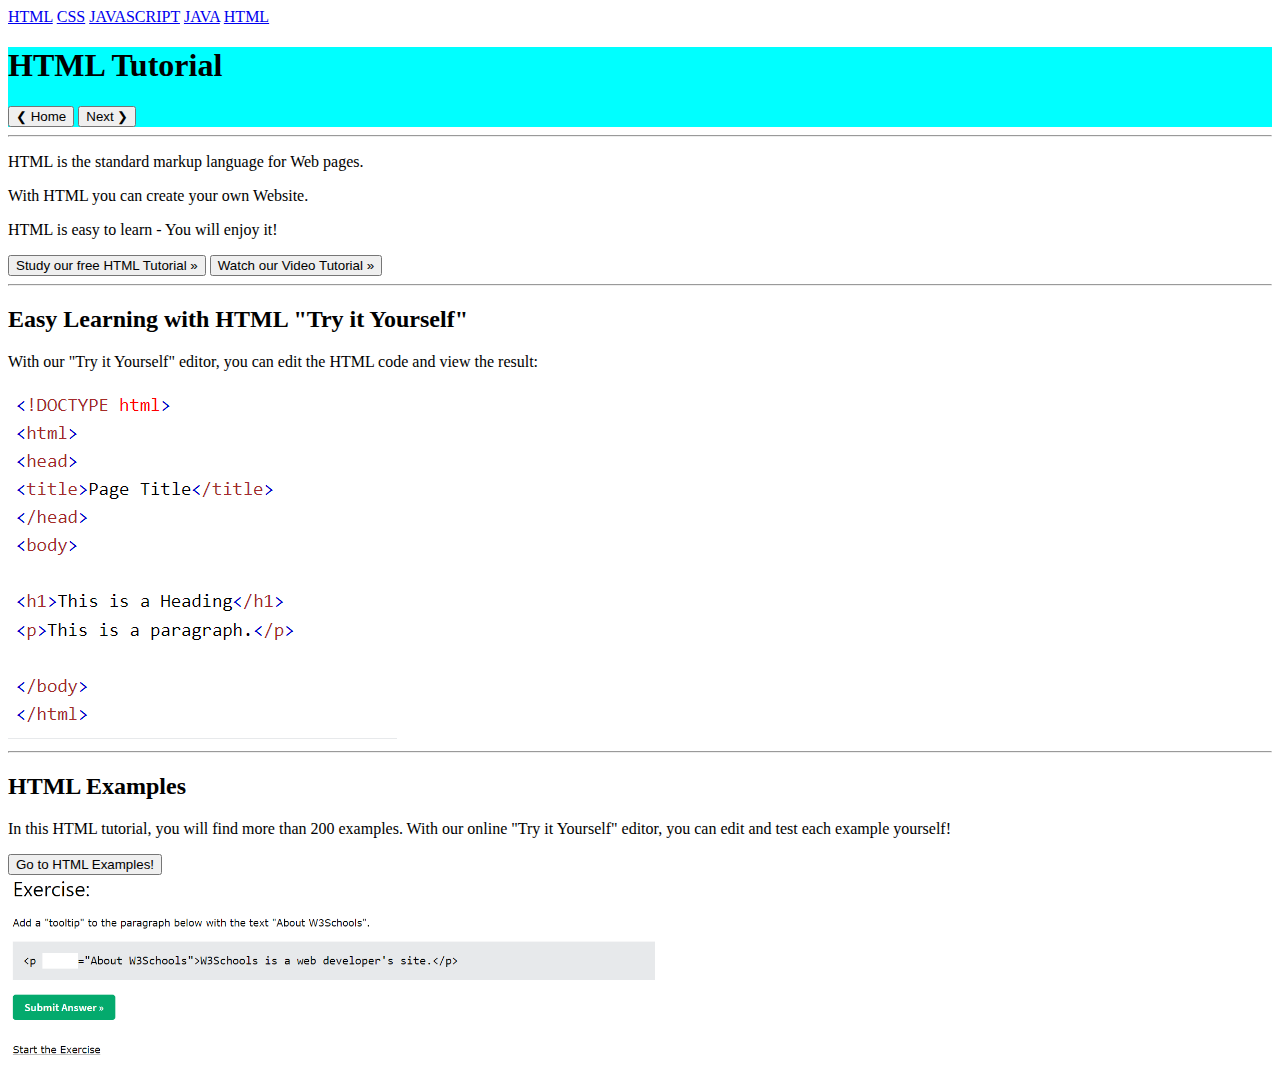
<file: index.html>
<!DOCTYPE html>
<html lang="en">

<head>
    <meta charset="UTF-8" />
    <meta http-equiv="X-UA-Compatible" content="IE=edge" />
    <meta name="viewport" content="width=device-width, initial-scale=1.0" />
    <title>Document</title>
    <link rel="stylesheet" href="../css/html.css" />
</head>

<body>
    <div class="navbar">
        <a href='index.html' title='HTML Tutorial'>HTML</a>
        <a href='css.html' title='CSS Tutorial'>CSS</a>
        <a href='javascript.html' title='JavaScript Tutorial'>JAVASCRIPT</a>
        <a href='java.html' title='SQL Tutorial'>JAVA</a>
        <a href='phyton.html' title='HTML Tutorial'>HTML</a>
    </div>
    <div id="html">
        <div class="intro">
            <h1>HTML Tutorial</h1>
            <button class="btn">❮ Home</button>
            <button class="btn">Next ❯</button>
        </div>
        <hr />
        <div class="about">
            <p>HTML is the standard markup language for Web pages.</p>
            <p>With HTML you can create your own Website.</p>
            <p>HTML is easy to learn - You will enjoy it!</p>
            <button class="btn">Study our free HTML Tutorial »</button>
            <button class="btn btn-2">Watch our Video Tutorial »</button>
        </div>
        <hr />
        <div class="html-yourself">
            <h2 class="title">Easy Learning with HTML "Try it Yourself"</h2>
            <p>
                With our "Try it Yourself" editor, you can edit the HTML code and view
                the result:
            </p>
            <img src="../images/yourself.png" alt="yourself" />
        </div>
        <hr />
        <div class="html-example">
            <h2 class="title">HTML Examples</h2>
            <p>
                In this HTML tutorial, you will find more than 200 examples. With our
                online "Try it Yourself" editor, you can edit and test each example
                yourself!
            </p>
            <button class="btn">Go to HTML Examples!</button>
            <br />
            <img src="../images/html-exercise.png" width="650" alt="" />
        </div>
    </div>
</body>

</html>
</file>
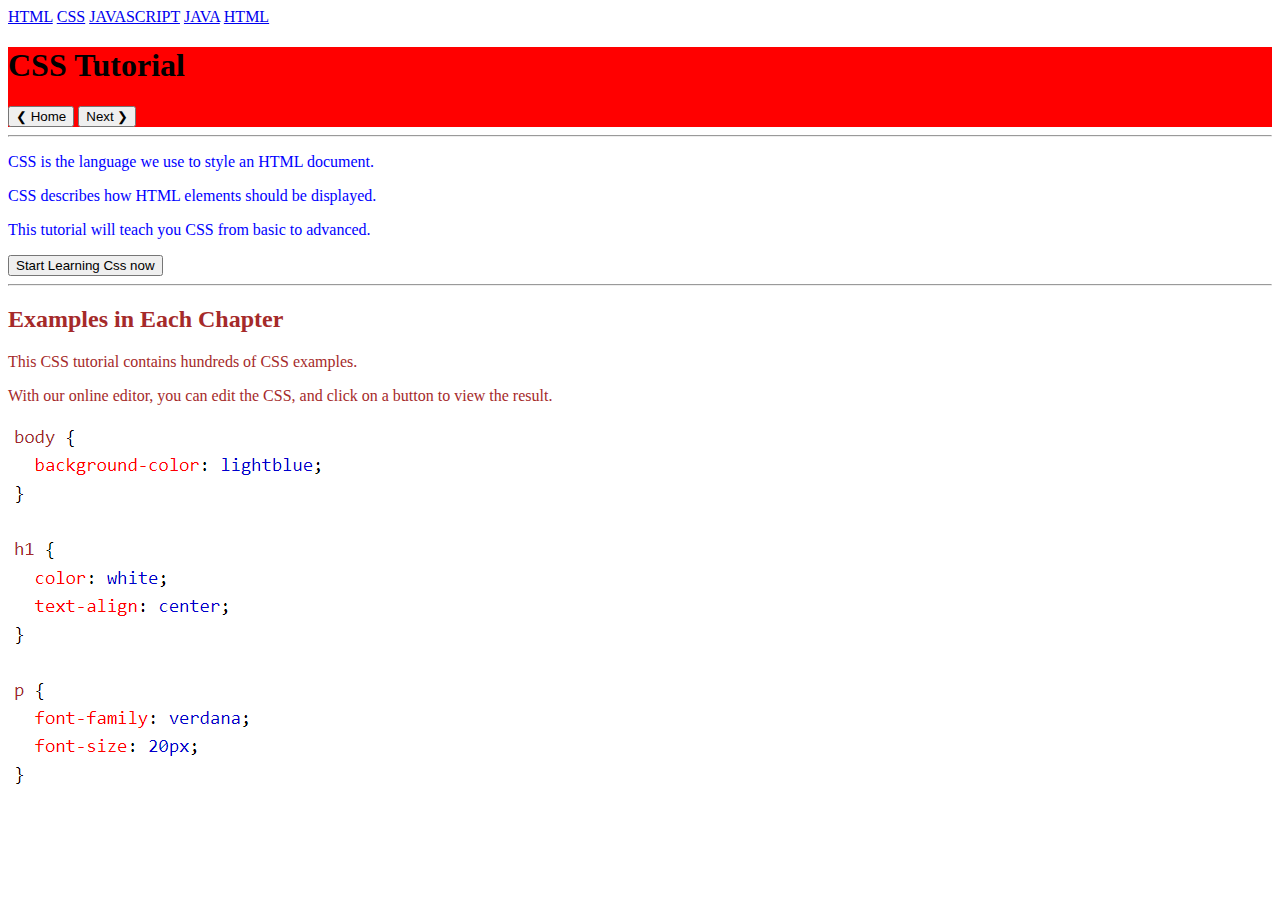
<file: pages/css.html>
<!DOCTYPE html>
<html lang="en">

<head>
    <meta charset="UTF-8" />
    <meta http-equiv="X-UA-Compatible" content="IE=edge" />
    <meta name="viewport" content="width=device-width, initial-scale=1.0" />
    <title>Document</title>
    <link rel="stylesheet" href="../css/css.css" />
</head>

<body>
    <div class="navbar">
        <a href='index.html' title='HTML Tutorial'>HTML</a>
        <a href='css.html' title='CSS Tutorial'>CSS</a>
        <a href='javascript.html' title='JavaScript Tutorial'>JAVASCRIPT</a>
        <a href='java.html' title='SQL Tutorial'>JAVA</a>
        <a href='phyton.html' title='HTML Tutorial'>HTML</a>
        
    </div>
    <div id="css">
        <div class="intro">
            <h1>CSS Tutorial</h1>
            <button class="btn">❮ Home</button>
            <button class="btn">Next ❯</button>
        </div>
        <hr />
        <div class="about">
            <p>CSS is the language we use to style an HTML document.</p>
            <p>CSS describes how HTML elements should be displayed.</p>
            <p>This tutorial will teach you CSS from basic to advanced.</p>
            <button class="btn">Start Learning Css now</button>
        </div>
        <hr />
        <div class="example">
            <h2>Examples in Each Chapter</h2>
            <p>This CSS tutorial contains hundreds of CSS examples.</p>
            <p>
                With our online editor, you can edit the CSS, and click on a button to
                view the result.
            </p>
            <img src="../images/css-example.png" alt="">
        </div>
    </div>
</body>

</html>
</file>
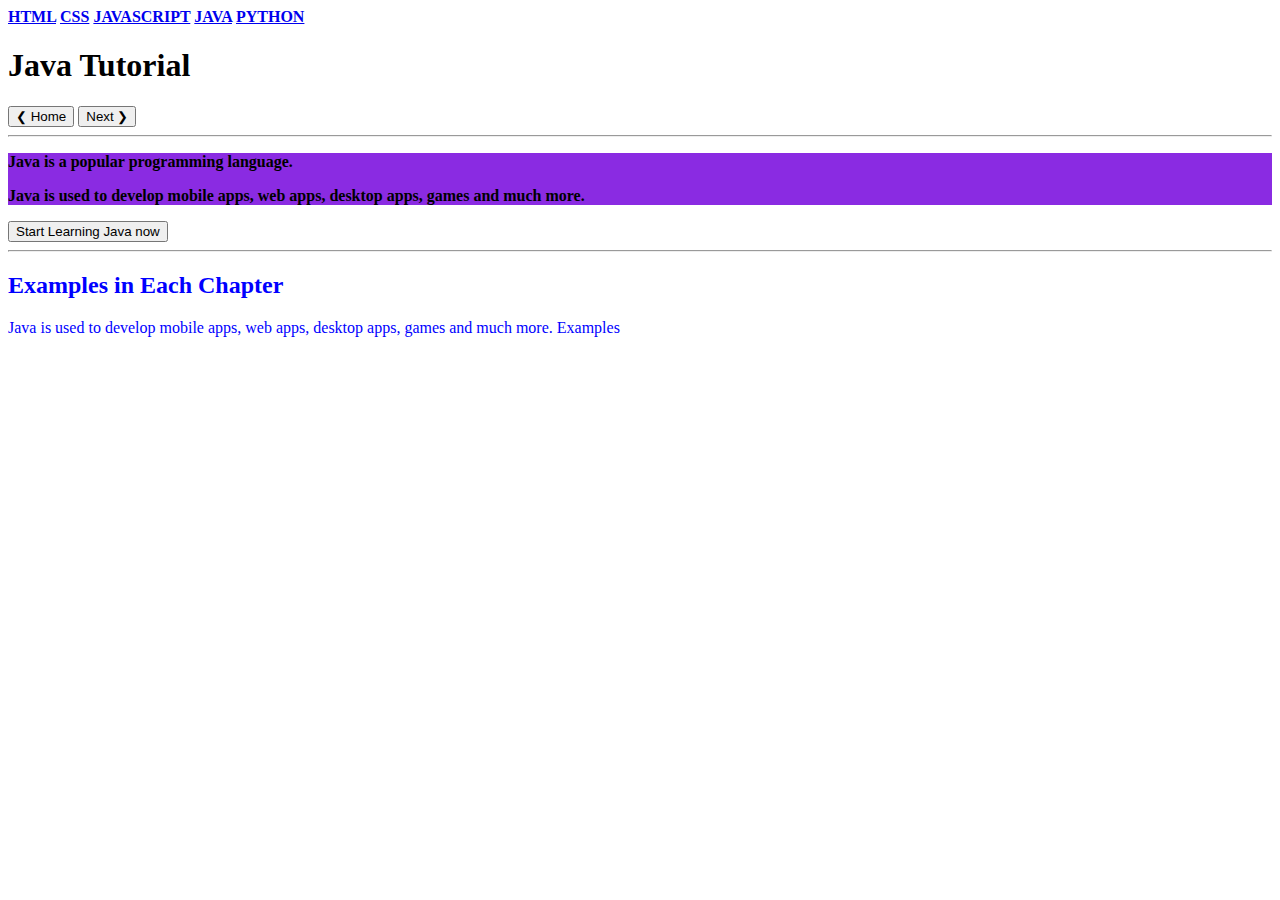
<file: pages/java.html>
<!DOCTYPE html>
<html lang="en">

<head>
    <meta charset="UTF-8" />
    <meta http-equiv="X-UA-Compatible" content="IE=edge" />
    <meta name="viewport" content="width=device-width, initial-scale=1.0" />
    <title>Document</title>
    <link rel="stylesheet" href="../css/java.css" />
</head>

<body>
    <div class="navbar">
        <strong><a href='index.html' title='Java Tutorial'>HTML</a>
            <a href='css.html' title='CSS Tutorial'>CSS</a>
            <a href='javascript.html' title='JavaScript Tutorial'>JAVASCRIPT</a>
            <a href='java.html' title='SQL Tutorial'>JAVA</a>
            <a href='phyton.html' title='Python Tutorial'>PYTHON</a></strong>
    </div>
    <div id="css">
        <div class="intro">
            <h1>Java Tutorial</h1>
            <button class="btn">❮ Home</button>
            <button class="btn">Next ❯</button>
        </div>
        <hr />
        <div class="about">
            <strong>
                <p>Java is a popular programming language.</p>
                <p>Java is used to develop mobile apps, web apps, desktop apps, games and much more.</p>

            </strong>
        </div>
        <button class="btn">Start Learning Java now</button>
        <hr />
        <div class="example">
            <h2>Examples in Each Chapter</h2>
            <p>Java is used to develop mobile apps, web apps, desktop apps, games and much more.

                Examples</p>

        </div>
    </div>
</body>

</html>
</file>
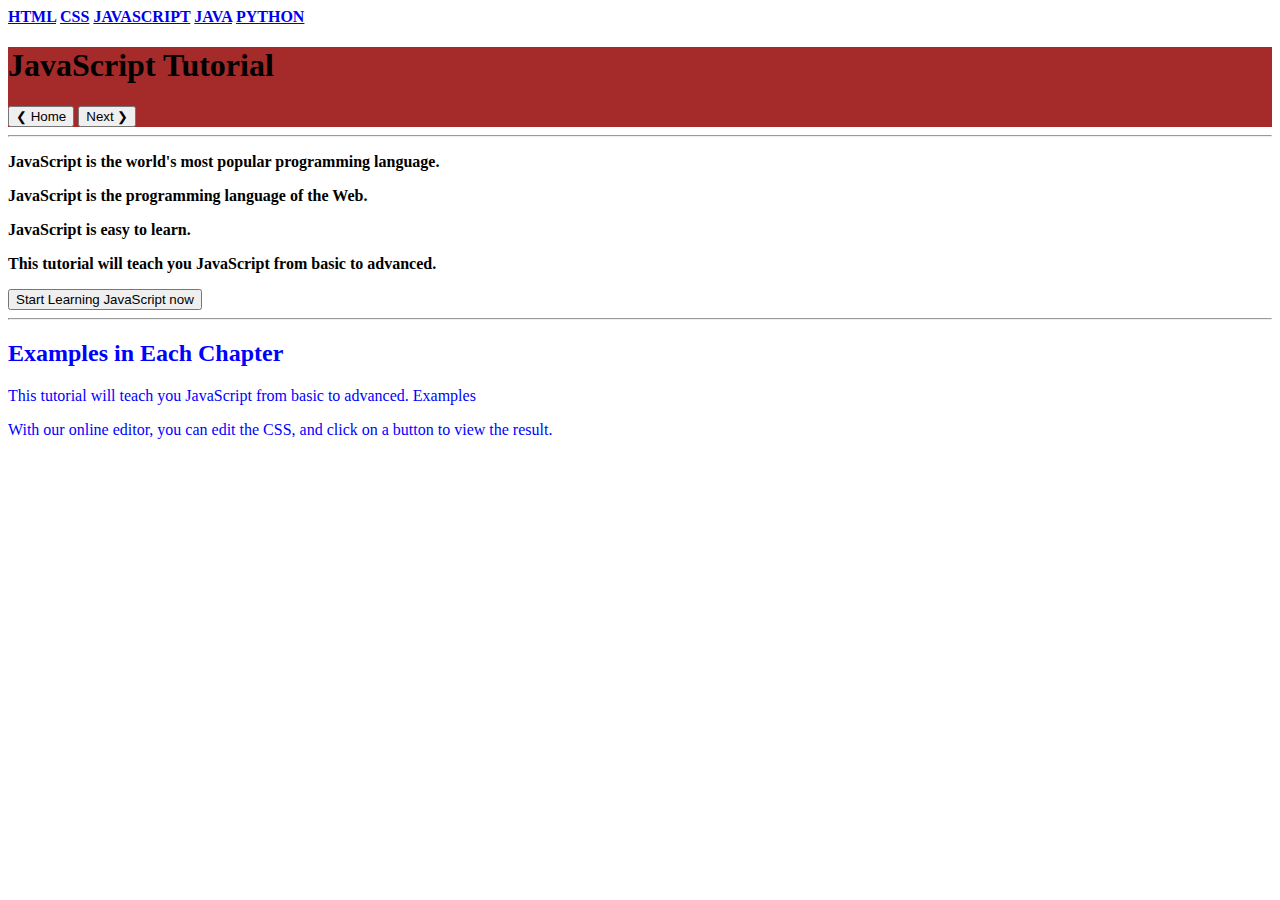
<file: pages/javascript.html>
<!DOCTYPE html>
<html lang="en">

<head>
    <meta charset="UTF-8" />
    <meta http-equiv="X-UA-Compatible" content="IE=edge" />
    <meta name="viewport" content="width=device-width, initial-scale=1.0" />
    <title>Document</title>
    <link rel="stylesheet" href="../css/javascript.css" />
</head>

<body>
    <div class="navbar">
        <strong><a href='../pages/index.html' title='HTML Tutorial'>HTML</a>
            <a href='.//css.html' title='CSS Tutorial'>CSS</a>
            <a href='.//javascript.html' title='JavaScript Tutorial'>JAVASCRIPT</a>
            <a href='.//java.html' title='SQL Tutorial'>JAVA</a>
            <a href='./phyton.html' title='Python Tutorial'>PYTHON</a></strong>
    </div>
    <div id="css">
        <div class="intro">
            <h1>JavaScript Tutorial</h1>
            <button class="btn">❮ Home</button>
            <button class="btn">Next ❯</button>
        </div>
        <hr />
        <div class="about">
            <strong>
                <p>JavaScript is the world's most popular programming language.</p>
                <p>JavaScript is the programming language of the Web.</p>
                <p>JavaScript is easy to learn.</p>
                <p>This tutorial will teach you JavaScript from basic to advanced.</p>
            </strong>
        </div>
        <button class="btn">Start Learning JavaScript now</button>
        <hr />
        <div class="example">
            <h2>Examples in Each Chapter</h2>
            <p>This tutorial will teach you JavaScript from basic to advanced.

                Examples</p>
            <p>
                With our online editor, you can edit the CSS, and click on a button to
                view the result.
            </p>

        </div>
    </div>
</body>

</html>
</file>
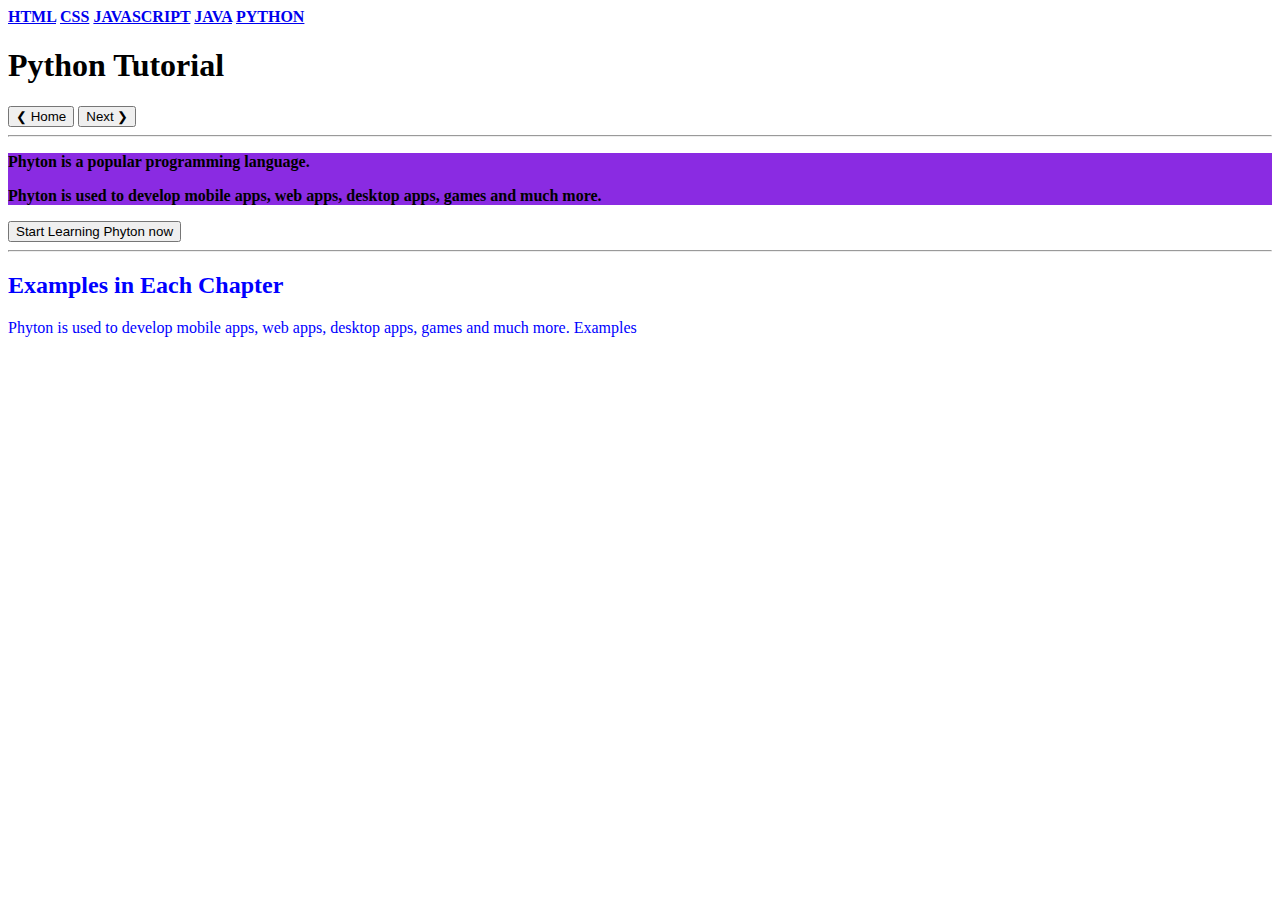
<file: pages/phyton.html>
<!DOCTYPE html>
<html lang="en">

<head>
    <meta charset="UTF-8" />
    <meta http-equiv="X-UA-Compatible" content="IE=edge" />
    <meta name="viewport" content="width=device-width, initial-scale=1.0" />
    <title>Document</title>
    <link rel="stylesheet" href="../css/java.css" />
</head>

<body>
    <div class="navbar">
        <strong><a href='../index.html' title='Java Tutorial'>HTML</a>
            <a href='css.html' title='CSS Tutorial'>CSS</a>
            <a href='javascript.html' title='JavaScript Tutorial'>JAVASCRIPT</a>
            <a href='java.html' title='SQL Tutorial'>JAVA</a>
            <a href='phyton.html' title='Python Tutorial'>PYTHON</a></strong>
    </div>
    <div id="css">
        <div class="intro">
            <h1>Python Tutorial</h1>
            <button class="btn">❮ Home</button>
            <button class="btn">Next ❯</button>
        </div>
        <hr />
        <div class="about">
            <strong>
                <p>Phyton is a popular programming language.</p>
                <p>Phyton is used to develop mobile apps, web apps, desktop apps, games and much more.</p>

            </strong>
        </div>
        <button class="btn">Start Learning Phyton now</button>
        <hr />
        <div class="example">
            <h2>Examples in Each Chapter</h2>
            <p>Phyton is used to develop mobile apps, web apps, desktop apps, games and much more.

                Examples</p>

        </div>
    </div>
</body>

</html>
</file>
<file: css/html.css>
.intro{background-color: aqua;

}
</file>
<file: css/css.css>
.about {color: blue;}
.example {color: brown;}
.intro {background: red;}
</file>
<file: css/java.css>
.navbar {color: aqua;}
.about { background-color: blueviolet;}
.example {color: blue;}
</file>
<file: css/javascript.css>
.navbar {background-attachment: rebeccapurple;}
.example {color: blue;}
.intro {background-color: brown;}
</file>
